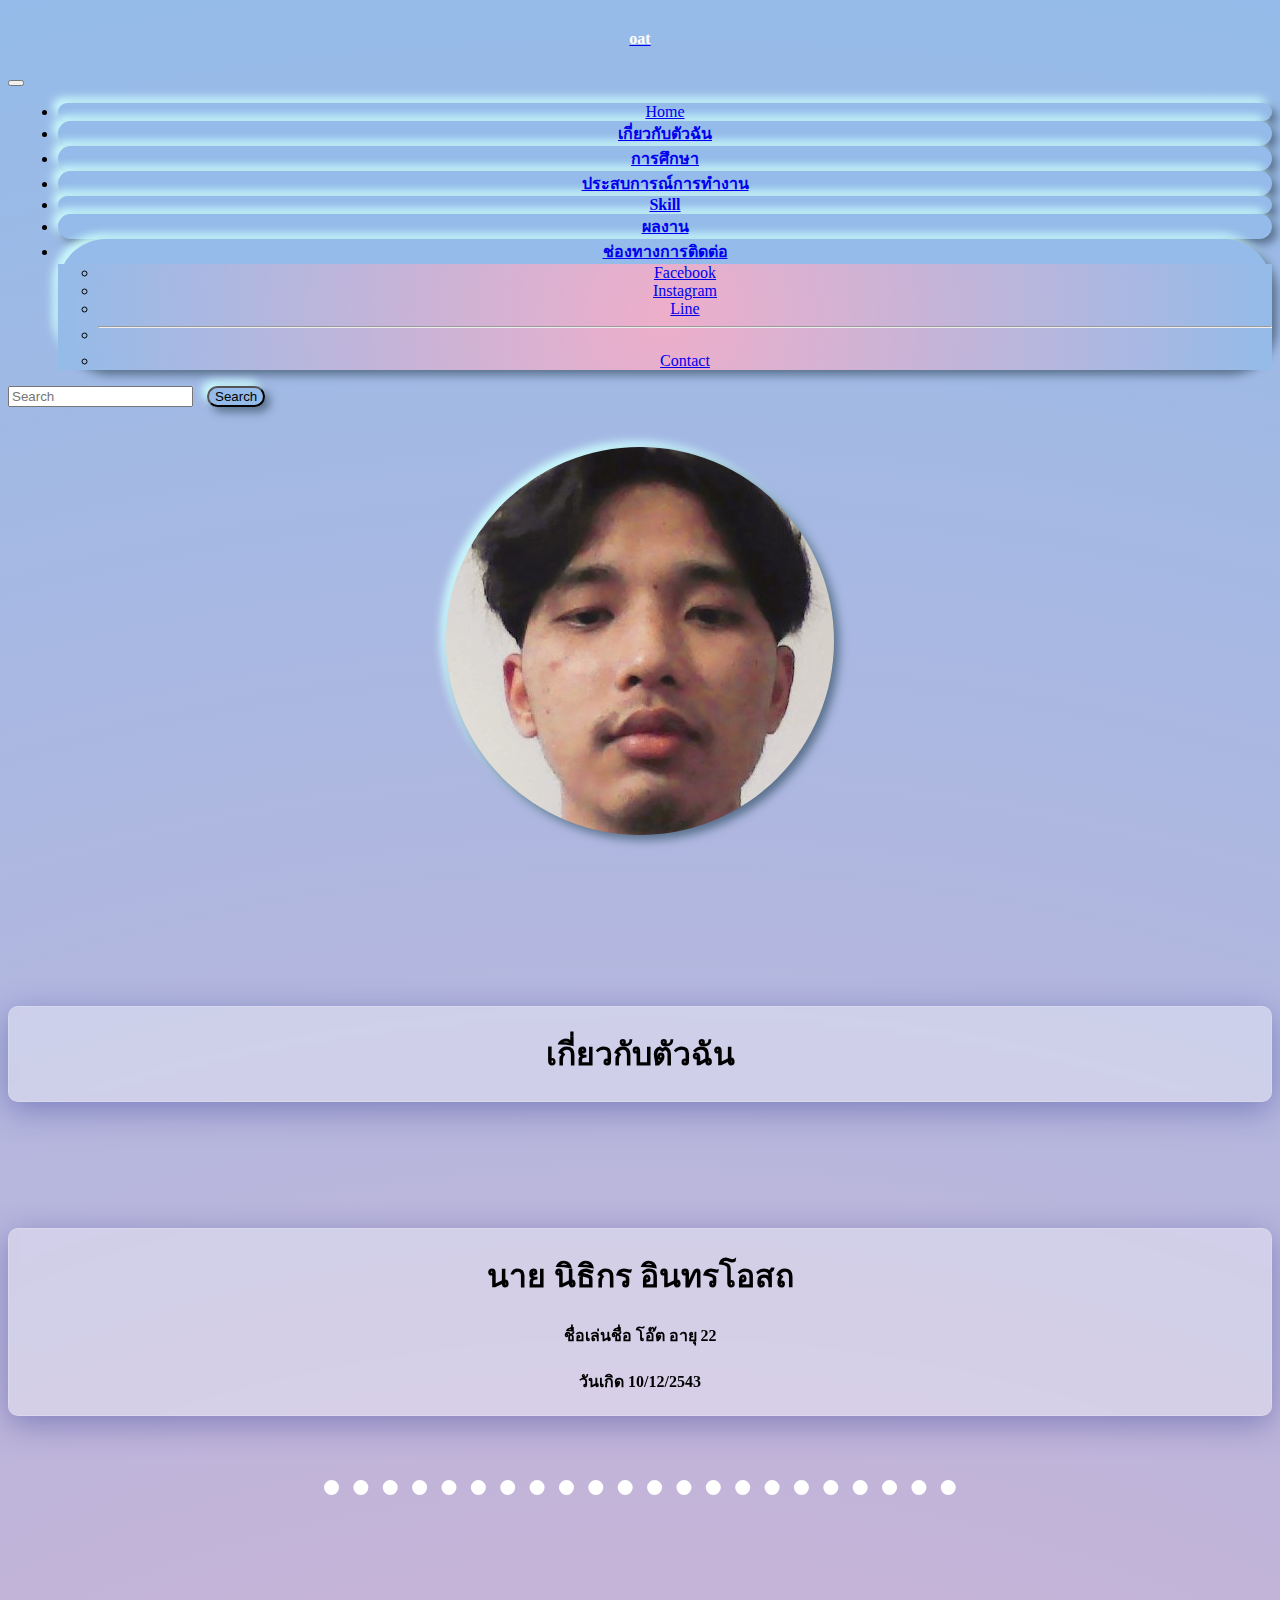
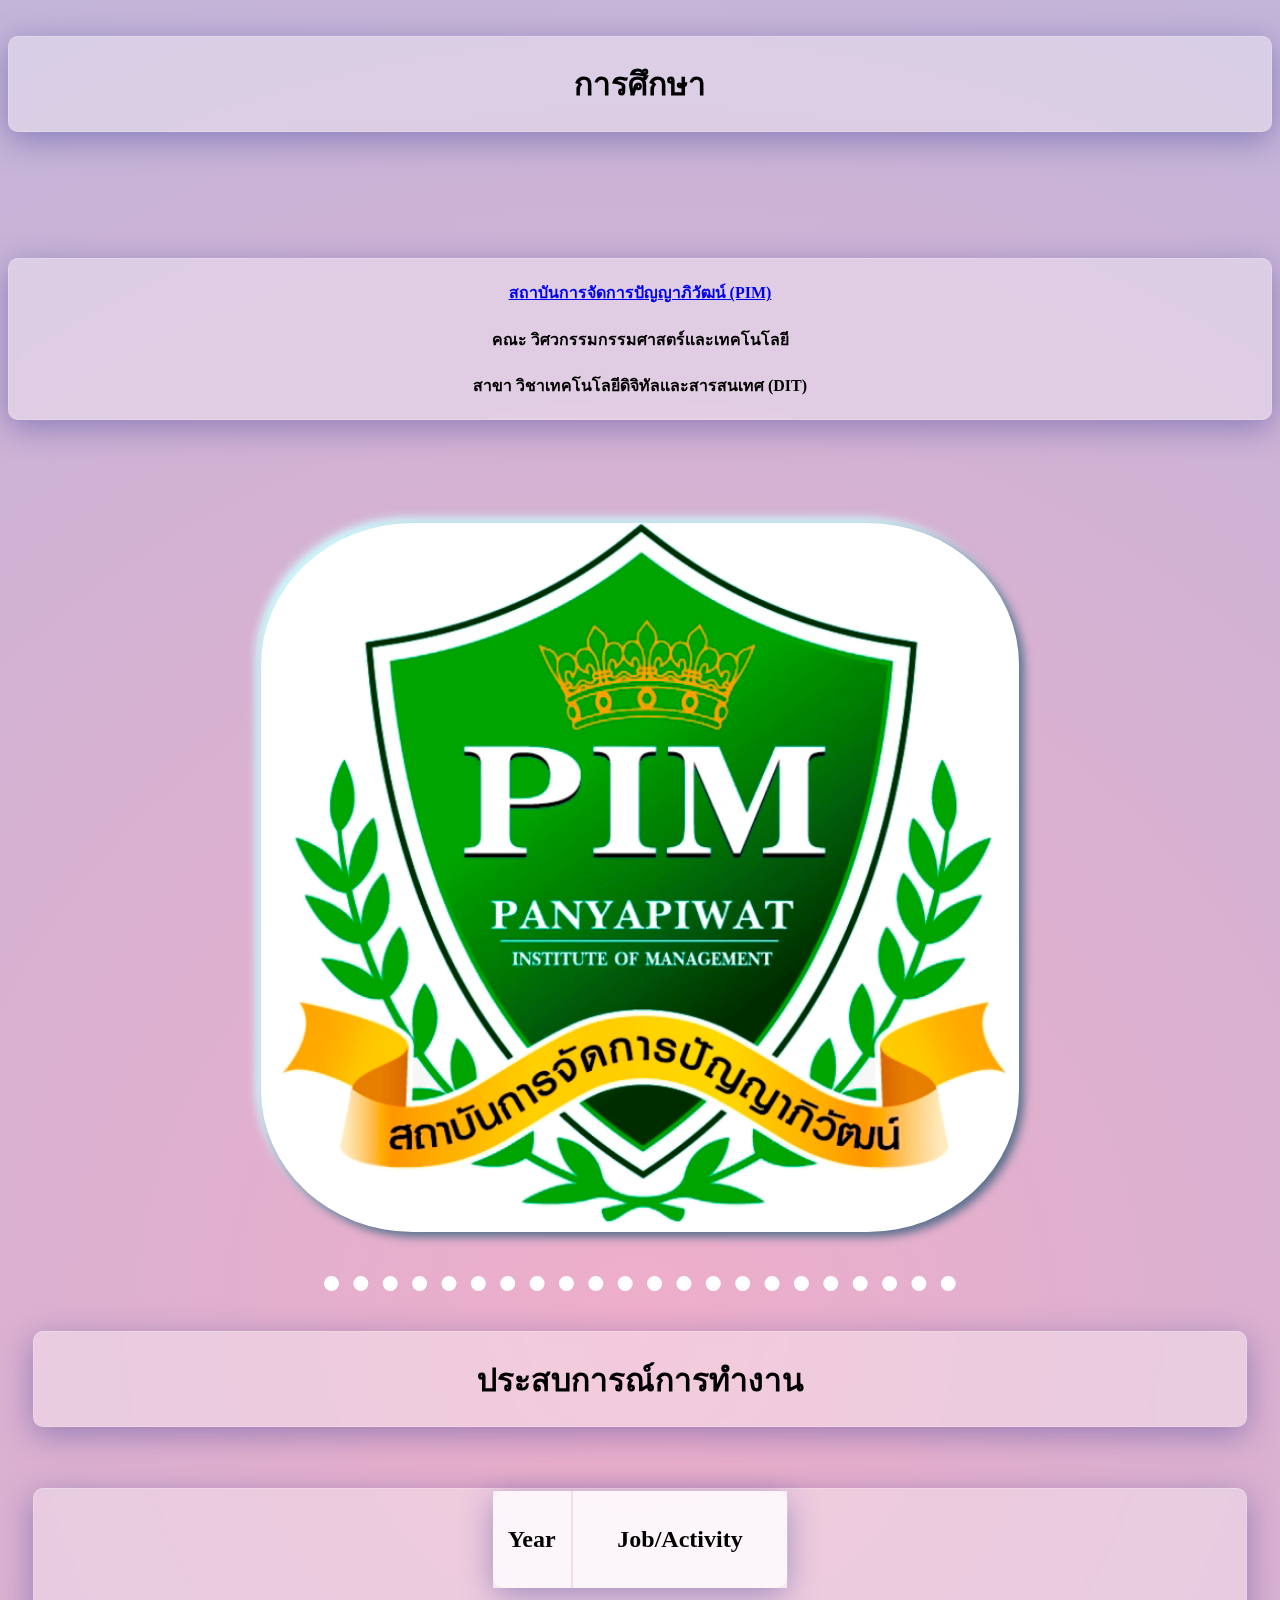
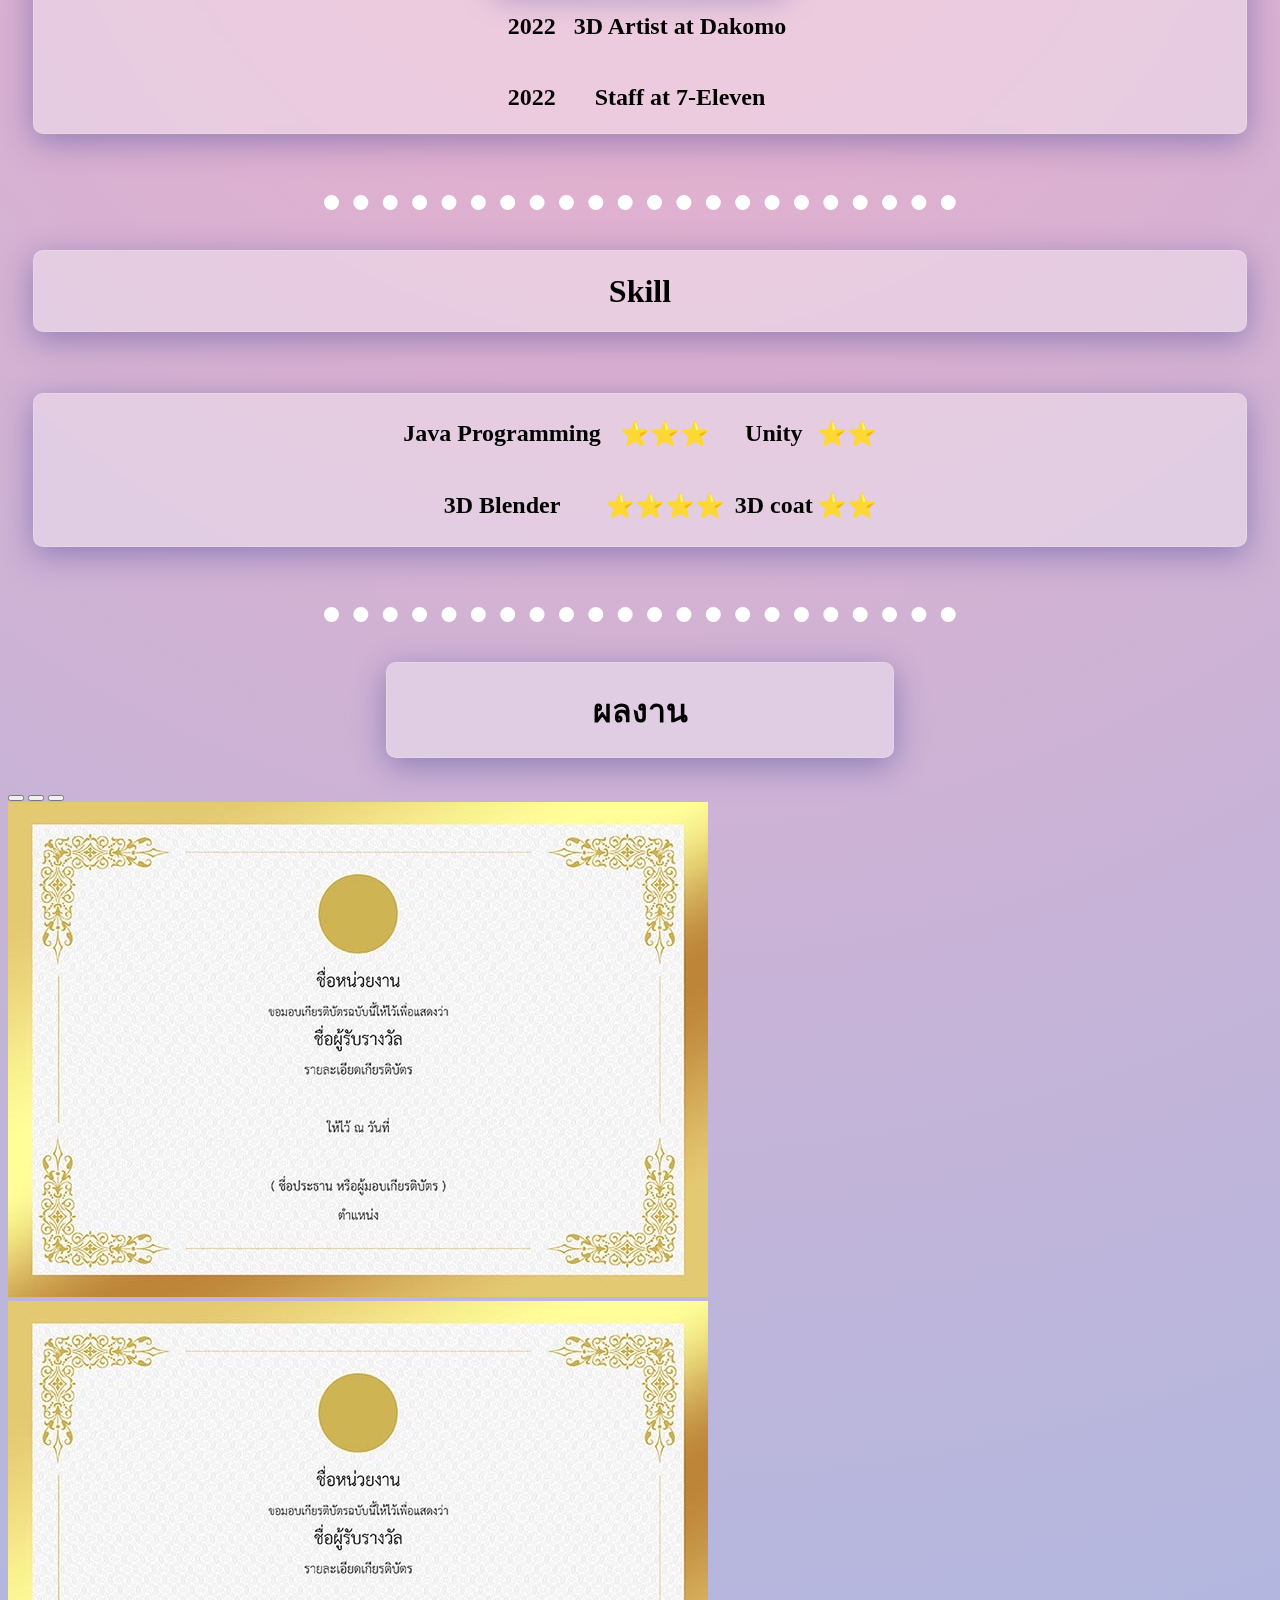
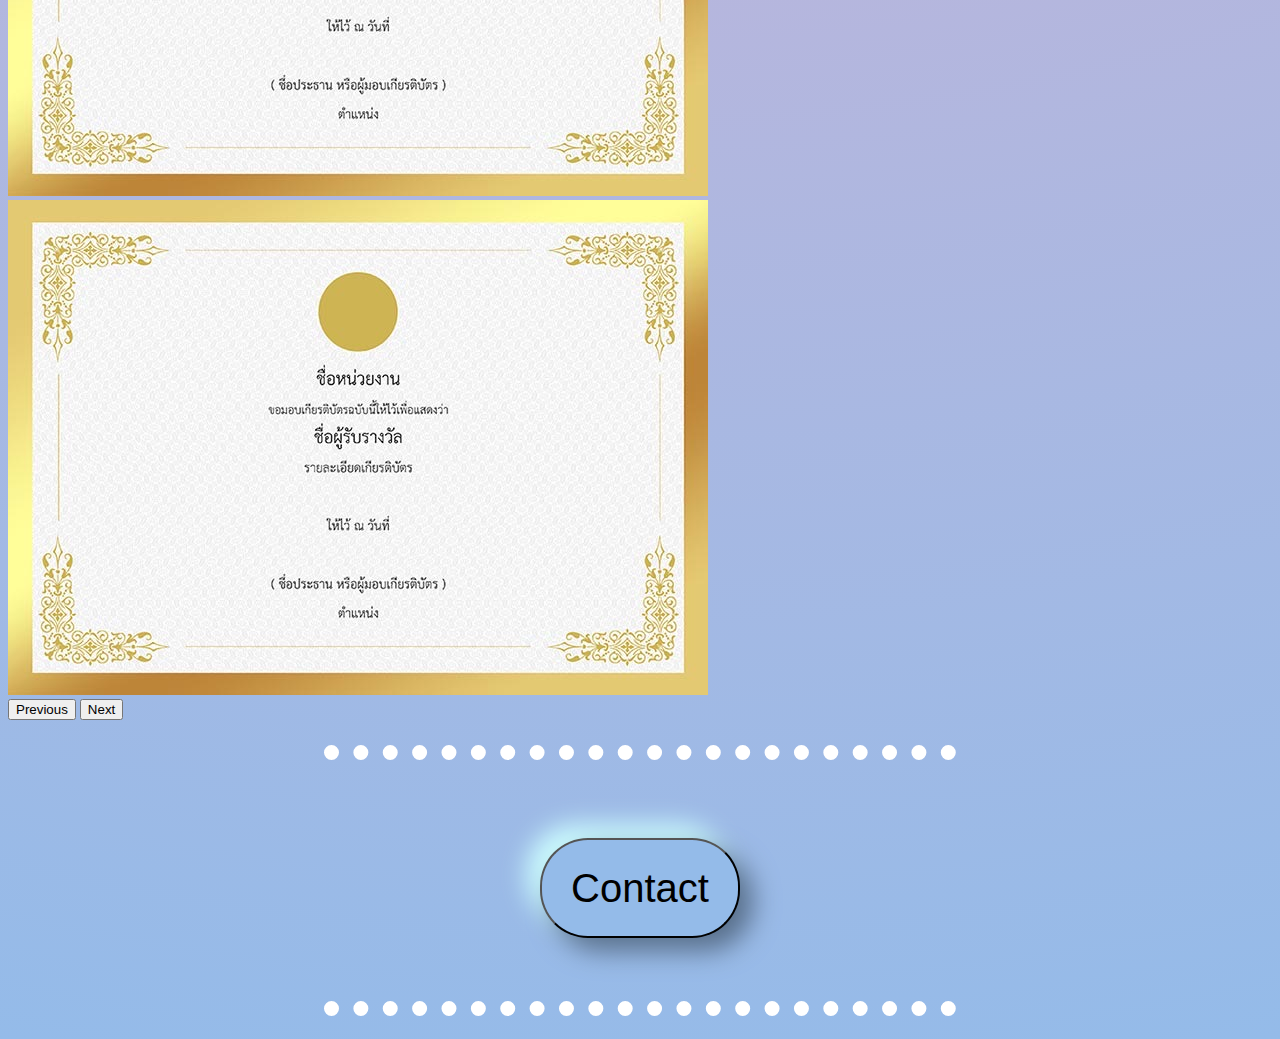
<file: index.html>
<!DOCTYPE html>
<html lang="en" dir="ltr">

<head>
  <meta charset="utf-8">
  <title>Nithikorn intaraosot's Resume</title>
  <link rel="icon" type = "image/icon" href="Images\favicon.png">
  <link rel="stylesheet" href="styles.css">
  <link rel="preconnect" href="https://fonts.googleapis.com">
  <link rel="preconnect" href="https://fonts.gstatic.com" crossorigin>
  <!-- <link href="https://fonts.googleapis.com/css2?family=Mali&display=swap" rel="stylesheet"> -->

  <link href="https://cdn.jsdelivr.net/npm/bootstrap@5.3.0-alpha1/dist/css/bootstrap.min.css" rel="stylesheet"
    integrity="sha384-GLhlTQ8iRABdZLl6O3oVMWSktQOp6b7In1Zl3/Jr59b6EGGoI1aFkw7cmDA6j6gD" crossorigin="anonymous">

</head>

<body style="margin-top: 30px;">
<div class="row">
  <div class="div0 col-12">
  <nav class="navbar fixed-top navbar-expand-lg ">
    <div class="container-fluid">
      <a class="navbar-brand" href="index.html"><h4 style="color: white ;">oat</h4></a>
      <button class="navbar-toggler" type="button" data-bs-toggle="collapse" data-bs-target="#navbarSupportedContent"
        aria-controls="navbarSupportedContent" aria-expanded="false" aria-label="Toggle navigation">
        <span class="navbar-toggler-icon"></span>
      </button>
      <div class="collapse navbar-collapse" id="navbarSupportedContent">
        <ul class="navbar-nav me-auto mb-2 mb-lg-0">
          <li class="nav-item">
            <a class="nav-link active" aria-current="page" href="index.html">Home</a>
          </li>
          
          <li class="nav-item">
            <a class="nav-link" href="#section-1"><strong>เกี่ยวกับตัวฉัน</strong></a>
          </li>
          <li class="nav-item">
            <a class="nav-link" href="#section-2"><strong>การศึกษา</strong></a>
          </li>
          <li class="nav-item">
            <a class="nav-link" href="#section-3"><strong>ประสบการณ์การทำงาน</strong></a>
          </li>
          <li class="nav-item">
            <a class="nav-link" href="#section-4"><strong>Skill</strong></a>
          </li>
          <li class="nav-item">
            <a class="nav-link" href="#section-5"><strong>ผลงาน</strong></a>
          </li>
          <li class="nav-item dropdown">
            <a class="nav-link dropdown-toggle" href="#" role="button" data-bs-toggle="dropdown"
              aria-expanded="false">
            <strong>
              ช่องทางการติดต่อ
            </strong>
            </a>
            <ul class="dropdown-menu">
              <li><a class="dropdown-item" href="https://www.facebook.com/?ref=logo">Facebook</a></li>
              <li><a class="dropdown-item" href="https://www.instagram.com/">Instagram</a></li>
              <li><a class="dropdown-item" href="https://line.me/th/">Line</a></li>
              <li>
                <hr class="dropdown-divider">
              </li>
              <li><a class="dropdown-item" href="contact.html">Contact</a></li>
            </ul>
          </li>
        </ul>
        <form class="d-flex" role="search">
          <input class="form-control me-2" type="search" placeholder="Search" aria-label="Search">
          <button class="nav-item" type="submit">Search</button>
        </form>
      </div>
    </div>
  </nav>
</div>

  <div class="div1 col-12" id="section-1">
    <div class="divpf row">
      <div class="col-lg-2 col-md-0 col-sm-0"></div>
      <div class="col-lg-4 col-md-6 col-sm-12">
        <img class="imgPF"  src="Images/WIN_25651215_16_17_27_Pro.jpg" alt="">
      </div>
        <div class="divpf col-lg-4 col-md-6 col-sm-12">
          <div class="bgG1"> 
            <h1><strong>เกี่ยวกับตัวฉัน</strong></h1>
        </div>
          <div class="bgG1">    
          <h1>นาย นิธิกร อินทรโอสถ</h1>
          <p><h4>ชื่อเล่นชื่อ โอ๊ต อายุ 22</h4></p>
          <p><h4>วันเกิด 10/12/2543</h4></p>
        </div> 
        </div>
        <div class="col-lg-2 col-md-0 col-sm-0"></div>
        </div>
  <div class="divhr1"> <hr class="hr"></div>
 

</div>

<div class="div2 col-12" id="section-2">
  <div class="divpf row">
    <div class="col-lg-2 col-md-0 col-sm-0"></div>
      <div class="divpf col-lg-4 col-md-6 col-sm-12">
        <div class="bgG1"> 
          <h1><strong>การศึกษา</strong></h1>
      </div>
        <div class="bgG1"> 
          <p> <a href="https://www.pim.ac.th/"><h4>สถาบันการจัดการปัญญาภิวัฒน์ (PIM)</h4></a></p>   
        <p><h4>คณะ วิศวกรรมกรรมศาสตร์และเทคโนโลยี</h4></p>
        <p><h4>สาขา วิชาเทคโนโลยีดิจิทัลและสารสนเทศ (DIT)</h4></p>
      </div> 
      </div>
      <div class="col-lg-4 col-md-6 col-sm-12">
        <a href="https://www.pim.ac.th/"><img class="imgPF1" width="60%" src="Images/PIM.png" alt=""></a>
      </div>
      <div class="col-lg-2 col-md-0 col-sm-0"></div>
      </div>
<div class="divhr1"> <hr class="hr"></div>


</div>

  <div class="div3 col-12" id="section-3">
    <div class="row">
      <div class="col-lg-3 col-md-0 col-sm-0"></div>
    <div class="col-lg-6 col-md-12 col-sm-12" style="margin: 2%;">
      <div class="bgG"> 
        <h1><strong>ประสบการณ์การทำงาน</strong></h1>
    </div>
   <div class="bgG">
      <table>
        <tr>
          <thead>
            <tr>
              <th><h2>Year</h2></th>
              <th><h2>Job/Activity</h2></th>
            </tr>

          </thead>
          <td><h2>2022</h2></td>
          <td><h2>3D Artist at Dakomo</h2></td>
        </tr>
        <tr>
          <td><h2>2022</h2></td>
          <td><h2>Staff at 7-Eleven</h2></td>
        </tr>
      </table>
    </div>
  </div>
  <div class="col-lg-3 col-md-0 col-sm-0"></div>
</div>
    <div class="divhr1"> <hr class="hr"></div>
  </div>



  <div class="div4 col-12" id="section-4">
   <div class="row "> 
    <div class="col-lg-3 col-md-0 col-sm-0"></div>
    <div class="col-lg-6 col-md-12 col-sm-12" style="margin: 2%;">
      <div class="bgG"> 
        <h1><strong>Skill</strong></h1>
    </div>
      <div class="bgG">
    <table >
      <tr>
        <td>
          <table>
            <tr>
              <td><h2>Java Programming</h2></td>
              <td><h2>⭐⭐⭐</h2></td>
            </tr>
            <tr>
              <td><h2>3D Blender</h2> </td>
              <td><h2>⭐⭐⭐⭐</h2></td>
            </tr>
          </table >
        </td>
        <td>
          <table>
            <tr>
              <td><h2>Unity</h2></td>
              <td><h2>⭐⭐</h2></td>
            </tr>
            <tr>
              <td><h2>3D coat</h2></td>
              <td><h2>⭐⭐</h2></td>
            </tr>
          </table>
        </td>
      </tr>
    </table>
    </div>
  </div>
  <div class="col-lg-3 col-md-0 col-sm-0"></div>
</div>
    <div class="divhr1"> <hr class="hr"></div>
  </div>
  <div class="div7 col-lg-12" id="section-5">
    <div class="bgG2" style="margin-top:2%; margin-bottom: 2%;"> 
      <h1><strong>ผลงาน</strong></h1>
  </div>
    <div id="carouselExampleIndicators" class="carousel slide" data-bs-ride="carousel" style="margin-bottom: 2%;">
      <div class="carousel-indicators">
        <button type="button" data-bs-target="#carouselExampleIndicators" data-bs-slide-to="0" class="active" aria-current="true" aria-label="Slide 1"></button>
        <button type="button" data-bs-target="#carouselExampleIndicators" data-bs-slide-to="1" aria-label="Slide 2"></button>
        <button type="button" data-bs-target="#carouselExampleIndicators" data-bs-slide-to="2" aria-label="Slide 3"></button>
      </div>
      <div class="carousel-inner row">
        <div class="carousel-item active col">
          <img src="Images\card.jpeg" class="d-block" alt="" style=" margin: auto;">
        </div>
        <div class="carousel-item">
          <img src="Images\card.jpeg" class="d-block " alt="" style=" margin: auto;">
        </div>
        <div class="carousel-item">
          <img src="Images\card.jpeg" class="d-block " alt="" style=" margin: auto;">
        </div>
      </div>
      <button class="carousel-control-prev" type="button" data-bs-target="#carouselExampleIndicators" data-bs-slide="prev">
        <span class="carousel-control-prev-icon" aria-hidden="true"></span>
        <span class="visually-hidden">Previous</span>
      </button>
      <button class="carousel-control-next" type="button" data-bs-target="#carouselExampleIndicators" data-bs-slide="next">
        <span class="carousel-control-next-icon" aria-hidden="true"></span>
        <span class="visually-hidden">Next</span>
      </button>
    </div>
    <div class="divhr1"> <hr class="hr"></div>
  </div>


    <div class="div6 col-12">
      <div class="row">
        <div class="divpf col-12">
          <a href="contact.html"><button class="button">Contact</button></a>
        </div>
      </div>
      <div class="divhr1"> <hr class="hr"></div>
    </div>

</div>
  <script src="https://cdn.jsdelivr.net/npm/bootstrap@5.3.0-alpha1/dist/js/bootstrap.bundle.min.js"
    integrity="sha384-w76AqPfDkMBDXo30jS1Sgez6pr3x5MlQ1ZAGC+nuZB+EYdgRZgiwxhTBTkF7CXvN"
    crossorigin="anonymous"></script>
</body>

</html>
</file>
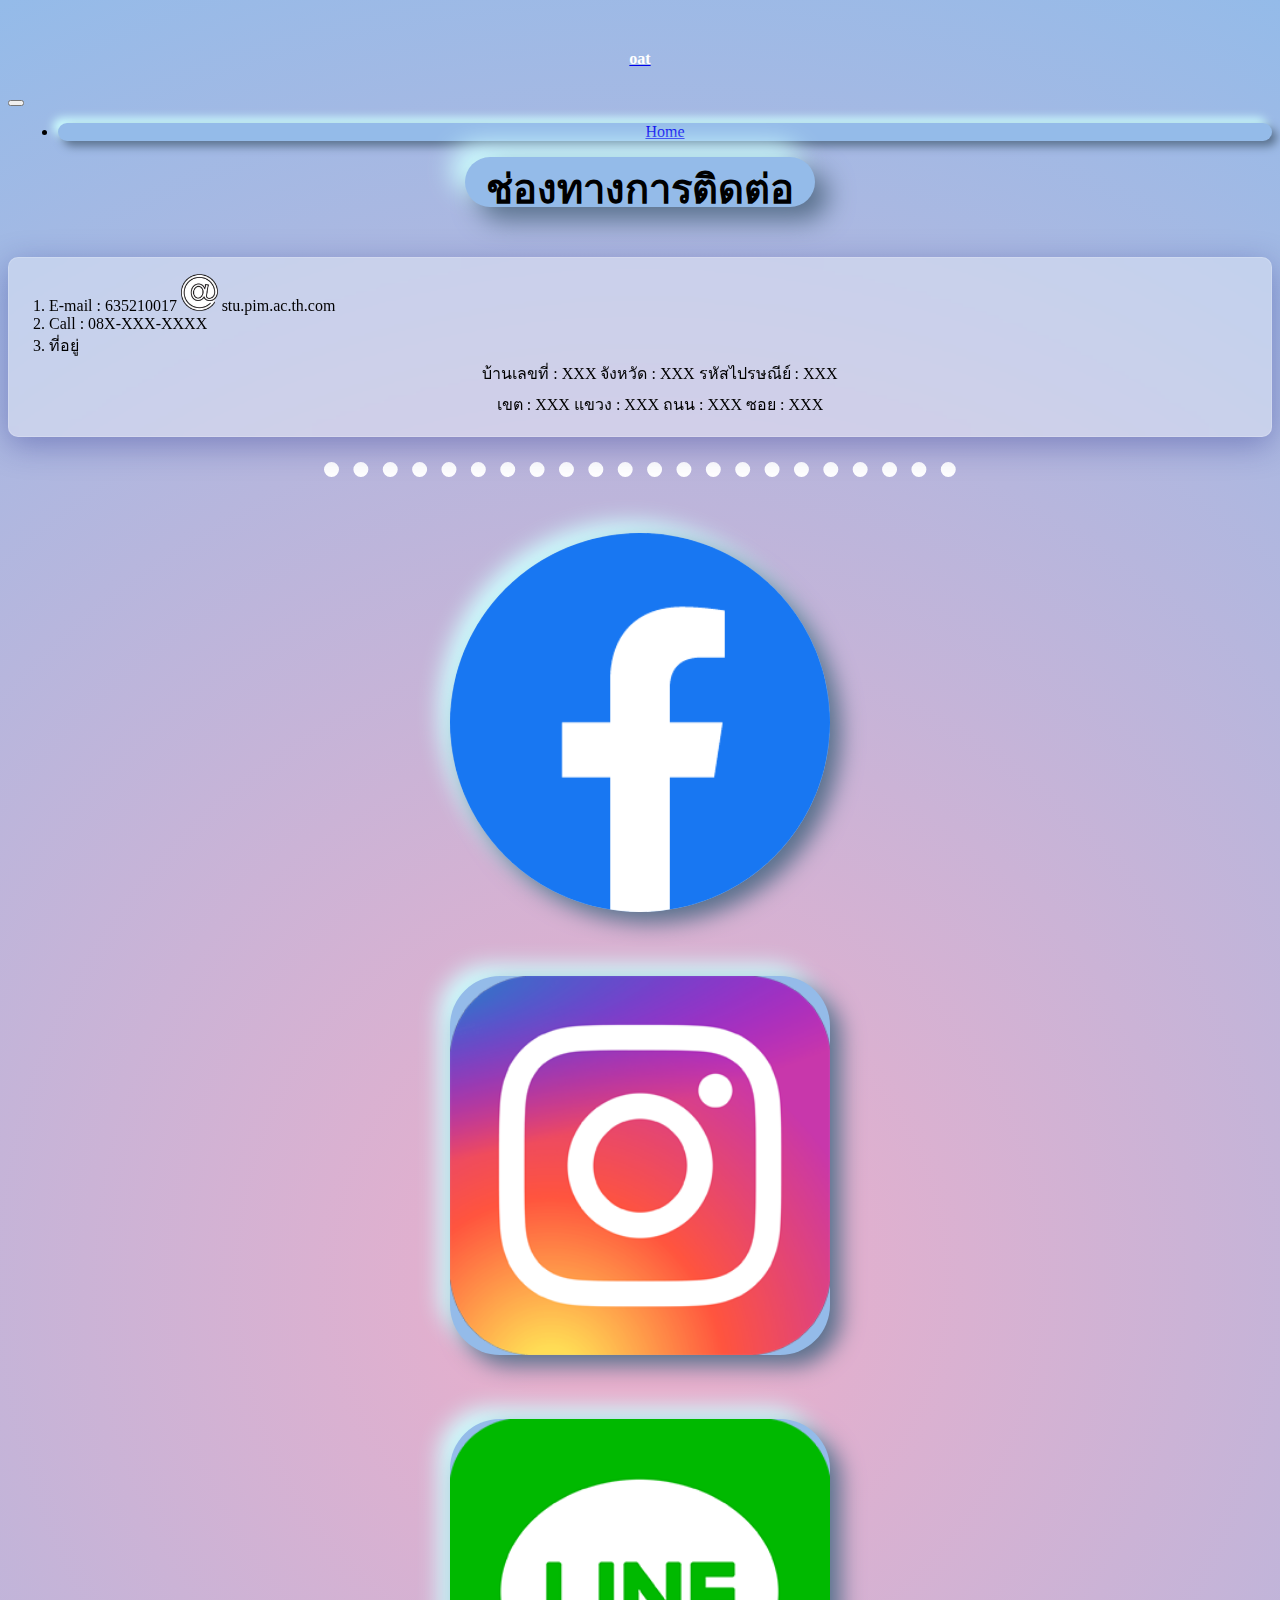
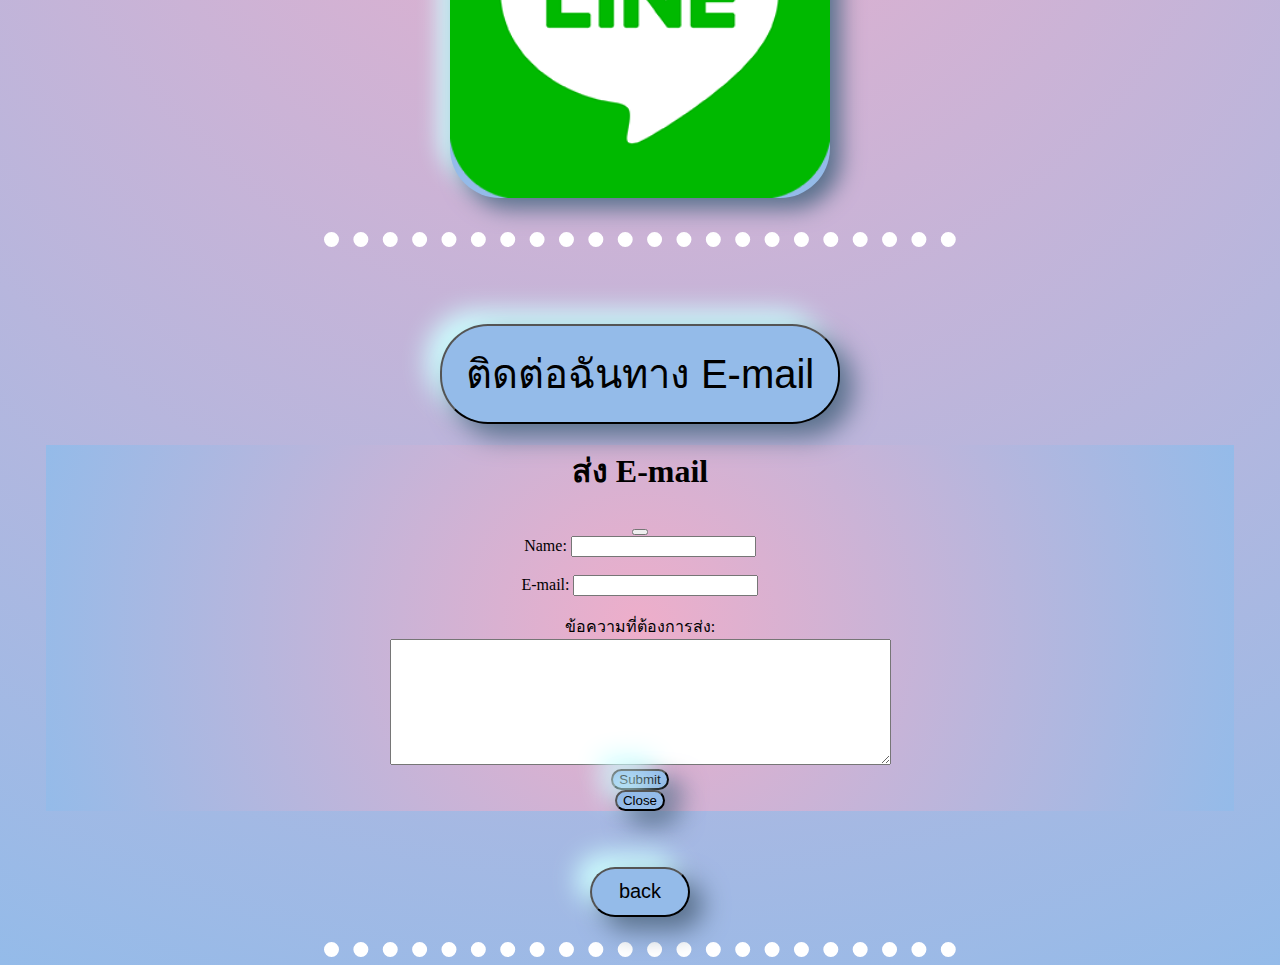
<file: contact.html>
<!DOCTYPE html>
<html lang="en" dir="ltr">
  <head>
    <meta charset="utf-8">
    <title>Contact</title>
    <link rel="icon" type = "image/icon" href="Images\favicon.png">
    <link rel="stylesheet" href="styles.css">
    <link href="https://cdn.jsdelivr.net/npm/bootstrap@5.3.0-alpha1/dist/css/bootstrap.min.css" rel="stylesheet" integrity="sha384-GLhlTQ8iRABdZLl6O3oVMWSktQOp6b7In1Zl3/Jr59b6EGGoI1aFkw7cmDA6j6gD" crossorigin="anonymous">

  </head>
  <body class = "Contact" style="margin-top: 50px;">
   
    <nav class="navbar fixed-top navbar-expand-lg ">
      <div class="container-fluid">
        <a class="navbar-brand" href="index.html"><h4 style="color: white ;">oat</h4></a>
        <button class="navbar-toggler" type="button" data-bs-toggle="collapse" data-bs-target="#navbarSupportedContent"
          aria-controls="navbarSupportedContent" aria-expanded="false" aria-label="Toggle navigation">
          <span class="navbar-toggler-icon"></span>
        </button>
        <div class="collapse navbar-collapse" id="navbarSupportedContent">
          <ul class="navbar-nav me-auto mb-2 mb-lg-0">
            <li class="nav-item">
              <a class="nav-link active" aria-current="page" href="index.html">Home</a>
            </li>
            </li>
          </ul>
        </div>
      </div>
    </nav>



    <div class="div-C0">
        <div class="divpf">
          <h1 class="button1"><strong>ช่องทางการติดต่อ</strong></h1>
        </div>
    </div>

    <div class="div1 row">
      <div class="col-lg-4 col-md-0 col-sm-0"></div>
      <div class="bgG3 col-lg-4 col-md-12 col-sm-12">
        
        <ol>
          <li><table><tr>E-mail : 635210017 </tr><tr><img width="3%" src="Images\1023.png" alt=""></tr><tr> stu.pim.ac.th.com</tr></table></li>
          <li>Call : 08X-XXX-XXXX</li>
          <li>
      
          <table>
            <table>
              <tr>ที่อยู่
                <td> บ้านเลขที่ : XXX </td>
              <td> จังหวัด : XXX </td>
              <td> รหัสไปรษณีย์ : XXX </td>
              </tr>
            </table>
            <table>
              <td> เขต : XXX</td>
              <td>แขวง : XXX</td>
              <td>ถนน : XXX</td>
              <td>ซอย : XXX</td>
            </table>
          </table>
         </li>
        </ol>
      </div>
      <div class="col-lg-4 col-md-0 col-sm-0"></div>
  </div>
    
  <hr class="hr" style="margin-bottom: 2%;">
  <div class="div5 col-12">
    <div class="row">
      <div class="divpf col-lg-4 col-md-12 col-sm-12" >
        <a href="https://www.facebook.com/?ref=logo"><img class ="logo-fb"src="Images\fb_icon_325x325.png" alt=""></a>
      </div>
  
      <div class="divpf col-lg-4 col-md-12 col-sm-12">
        <a href="https://www.instagram.com/"><img class ="logo" src="Images\ig.png" alt=""></a>
      </div>
  
      <div class="divpf col-lg-4 col-md-12 col-sm-12" >
        <a href="https://line.me/th/"><img class ="logo"src="Images\line.png" alt=""></a>
      </div>
    </div>
    <div class="divhr1"> <hr class="hr"></div>
    </div>
<div class="divpf" style="margin: 3%;">

  <button type="button" class="button2 btn-primary" data-bs-toggle="modal" data-bs-target="#exampleModal" style="margin-top: 2%;">
   ติดต่อฉันทาง E-mail
  </button>
  <div class="modal fade" id="exampleModal" tabindex="-1" aria-labelledby="exampleModalLabel" aria-hidden="true">
    <div class="modal-dialog">
      <div class="modal-content">
        <div class="modal-header">
          <h1 class="modal-title fs-5" id="exampleModalLabel">ส่ง E-mail</h1>
          <button type="button" class="btn-close" data-bs-dismiss="modal" aria-label="Close"></button>
        </div>
        <div class="modal-body">
          <form class="" action="mailto:6352100171@stu.pim.ac.th.com" method="post" enctype="text/plain"
          <label>Name:</label>
          <input type="text" name="name_surname" value=""><br><br>
          <label>E-mail:</label>
          <input type="email" name="email" value=""><br><br>
          <label>ข้อความที่ต้องการส่ง:</label><br>
          <textarea name="message" rows="8" cols="60"></textarea><br>
          
          <input class="button3" type="submit" name="" >
    </form>
        </div>
        <div class="modal-footer">
          <button type="button" class="button3 btn-secondary" data-bs-dismiss="modal" >Close</button>
        </div>
      </div>
    </div>
  </div>


</div>

  


<br>
       <div class="divpf">
        <a href="index.html"><button class="button4">back</button></a>
      </div>

      <hr class="hr">
        <script src="https://cdn.jsdelivr.net/npm/bootstrap@5.3.0-alpha1/dist/js/bootstrap.bundle.min.js" integrity="sha384-w76AqPfDkMBDXo30jS1Sgez6pr3x5MlQ1ZAGC+nuZB+EYdgRZgiwxhTBTkF7CXvN" crossorigin="anonymous"></script>

        
  </body>
</html>
</file>
<file: styles.css>
thead,/*ทำสีให้ตาราง*/
tfoot {
  
  background: rgba( 255, 255, 255, 0.7 );
  box-shadow: 0 8px 32px 0 rgba( 31, 38, 135, 0.37 );
  backdrop-filter: blur( 0px );
  -webkit-backdrop-filter: blur( 0px );
  border-radius: 10px;
  border: 1px solid rgba( 255, 255, 255, 0.18 );
}
/*table, td {เพื่มช่อง
border-style: solid;
} */

  body,.modal-content,.dropdown-menu{
    
    background: rgb(238,174,202);
    background: radial-gradient(circle, rgba(238,174,202,1) 0%, rgba(148,187,233,1) 100%);
    
    /* font-family: 'Mali', cursive; */
  
  }

.navbar-brand{
 width: 55px;
 height: 50px;
text-align: center;
  border-radius: 20px;
background: #94bbe9;
box-shadow:  13px 13px 26px #59708c,
             -13px -13px 26px #cfffff;
}
.nav-item{
 margin-left: 10px;
 text-align: center;
 border-radius: 48px;
background: #94bbe9;
box-shadow:  5px 5px 10px #59708c,
             -5px -5px 10px #cfffff;
}
.nav-item:hover{
  margin-left: 10px;
 text-align: center;
  border-radius: 48px;
background: #94bbe9;
box-shadow: inset 5px 5px 10px #59708c,
            inset -5px -5px 10px #cfffff;
}
.hr{ border-style: dotted none none;
    border-color: white;
    width: 50% ;
    border-width: 15px;
    margin: auto;
  }
.Contact{
  margin-top: 0px;
}


  .imgPF:hover { 
    background: #94bbe9;
    box-shadow: inset 5px 5px 10px #59708c,
                inset -5px -5px 10px #cfffff;
  }
  .imgPF{
    border-radius: 100%;
    margin: 40px;
    background: #94bbe9;
box-shadow:  5px 5px 10px #59708c,
             -5px -5px 10px #cfffff;
  }
  .imgPF1:hover { 
    background: white;
    box-shadow: inset 5px 5px 10px #59708c,
                inset -5px -5px 10px #cfffff;
  }
  .imgPF1{
    border-radius: 20%;
    margin: 40px;
    background:white;
box-shadow:  5px 5px 10px #59708c,
             -5px -5px 10px #cfffff;
  }
  
  .logo{
    width: 30%;
    margin: 30px;
    border-radius: 50px;
background: #94bbe9;
box-shadow:  11px 11px 22px #59708c,
             -11px -11px 22px #cfffff;
  }
  .logo:hover{
    width: 30%;
    margin: 30px;
    border-radius: 50px;
    background: #94bbe9;
    box-shadow: inset 5px 5px 10px #59708c,
                inset -5px -5px 10px #cfffff;
  }
  .logo-fb{
    width: 30%;
    margin: 30px;
    border-radius: 50%;
    background: #94bbe9;
    box-shadow:  11px 11px 22px #59708c,
                 -11px -11px 22px #cfffff;
  }
  .logo-fb:hover{
    width: 30%;
    margin: 30px;
    border-radius: 50%;
    background: #94bbe9;
    box-shadow: inset 5px 5px 10px #59708c,
                inset -5px -5px 10px #cfffff;
  }
  

.bgG{
  background: rgba( 255, 255, 255, 0.35 );
box-shadow: 0 8px 32px 0 rgba( 31, 38, 135, 0.37 );
backdrop-filter: blur( 5px );
-webkit-backdrop-filter: blur( 5px );
border-radius: 10px;
border: 1px solid rgba( 255, 255, 255, 0.18 );
text-align: center;
margin-bottom: 5%;
}
.bgG1{
  background: rgba( 255, 255, 255, 0.35 );
box-shadow: 0 8px 32px 0 rgba( 31, 38, 135, 0.37 );
backdrop-filter: blur( 5px );
-webkit-backdrop-filter: blur( 5px );
border-radius: 10px;
border: 1px solid rgba( 255, 255, 255, 0.18 );
text-align: center;
margin-top: 10%;
margin-bottom: 5%;
}
.bgG2{
  background: rgba( 255, 255, 255, 0.35 );
box-shadow: 0 8px 32px 0 rgba( 31, 38, 135, 0.37 );
backdrop-filter: blur( 5px );
-webkit-backdrop-filter: blur( 5px );
border-radius: 10px;
border: 1px solid rgba( 255, 255, 255, 0.18 );
text-align: center;
width: 40%;
margin: auto;
}
.bgG3{
  background: rgba( 255, 255, 255, 0.35 );
box-shadow: 0 8px 32px 0 rgba( 31, 38, 135, 0.37 );
backdrop-filter: blur( 5px );
-webkit-backdrop-filter: blur( 5px );
border-radius: 10px;
border: 1px solid rgba( 255, 255, 255, 0.18 );
margin: 0px;
margin-bottom: 2%;
}
table{
  margin: auto;
}
th {
  padding: 15px;
}
.divhr1{
  height: 30px;
}
.divpf{
  position: relative;
  text-align: center;

}
.button{
  font-size: 40px;
  margin: 5%;
  width: 200px;
  height: 100px;
  border-radius: 48px;
background: #94bbe9;
box-shadow:  13px 13px 26px #59708c,
             -13px -13px 26px #cfffff;
}
.button:hover{
  font-size: 40px;
  margin: 5%;
  width: 200px;
  height: 100px;
  border-radius: 48px;
background: #94bbe9;
box-shadow: inset 5px 5px 10px #59708c,
            inset -5px -5px 10px #cfffff;
}
.button1{
  font-size: 40px;
  margin: auto ;
  width: 350px;
  height: 50px;
  border-radius: 48px;
background: #94bbe9;
box-shadow:  13px 13px 26px #59708c,
             -13px -13px 26px #cfffff;           
}
.button2{
  font-size: 40px;
  margin: auto ;
  width: 400px;
  height: 100px;
  border-radius: 48px;
background: #94bbe9;
box-shadow:  13px 13px 26px #59708c,
             -13px -13px 26px #cfffff;           
}
.button2:hover{
  font-size: 40px;
  margin: auto ;
  width: 400px;
  height: 100px;
  border-radius: 48px;
  background: #94bbe9;
  box-shadow: inset 5px 5px 10px #59708c,
              inset -5px -5px 10px #cfffff;           
}
.button3{
  margin: auto ;
  border-radius: 48px;
background: #94bbe9;
box-shadow:  13px 13px 26px #59708c,
             -13px -13px 26px #cfffff;           
}
.button3:hover{
  margin: auto ;
  border-radius: 48px;
  background: #94bbe9;
  box-shadow: inset 5px 5px 10px #59708c,
              inset -5px -5px 10px #cfffff;         
}
.button4{
  font-size: 20px;
  margin-bottom: 2%;
  width: 100px;
  height: 50px;
  border-radius: 48px;
background: #94bbe9;
box-shadow:  13px 13px 26px #59708c,
             -13px -13px 26px #cfffff;
             
}
.button4:hover{
  font-size: 20px;
  margin-bottom: 2%;
  width: 100px;
  height: 50px;
  border-radius: 48px;
  background: #94bbe9;
  box-shadow: inset 5px 5px 10px #59708c,
              inset -5px -5px 10px #cfffff;          
}
.div-C0{
  margin-bottom: 50px;
}
</file>
